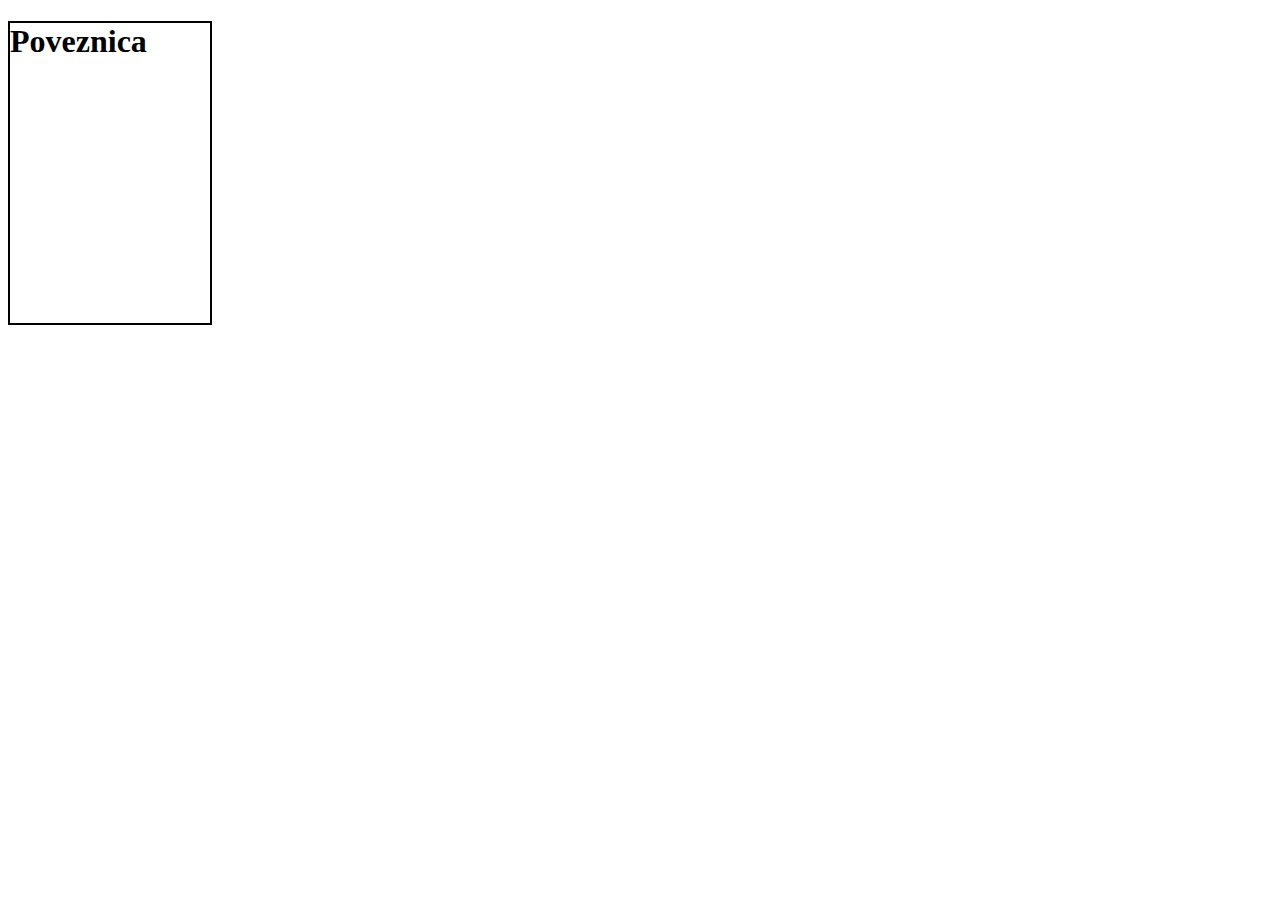
<file: Čuturić/CSS uvod/index10.html>
<!DOCTYPE html>
<html lang="hr">
<head>
  <meta charset="UTF-8" />
  <title>Index 10</title>
  <meta name="viewport" content="width=device-width,initial-scale=1" />
  <meta name="description" content="" />
  <link rel="icon" href="favicon.png">
  <link href="still6.css" rel="stylesheet" media="all" type="text/css"/>
</head>
<body>

  <h1>Poveznica</h1>
 

</body>
</html>
</file>
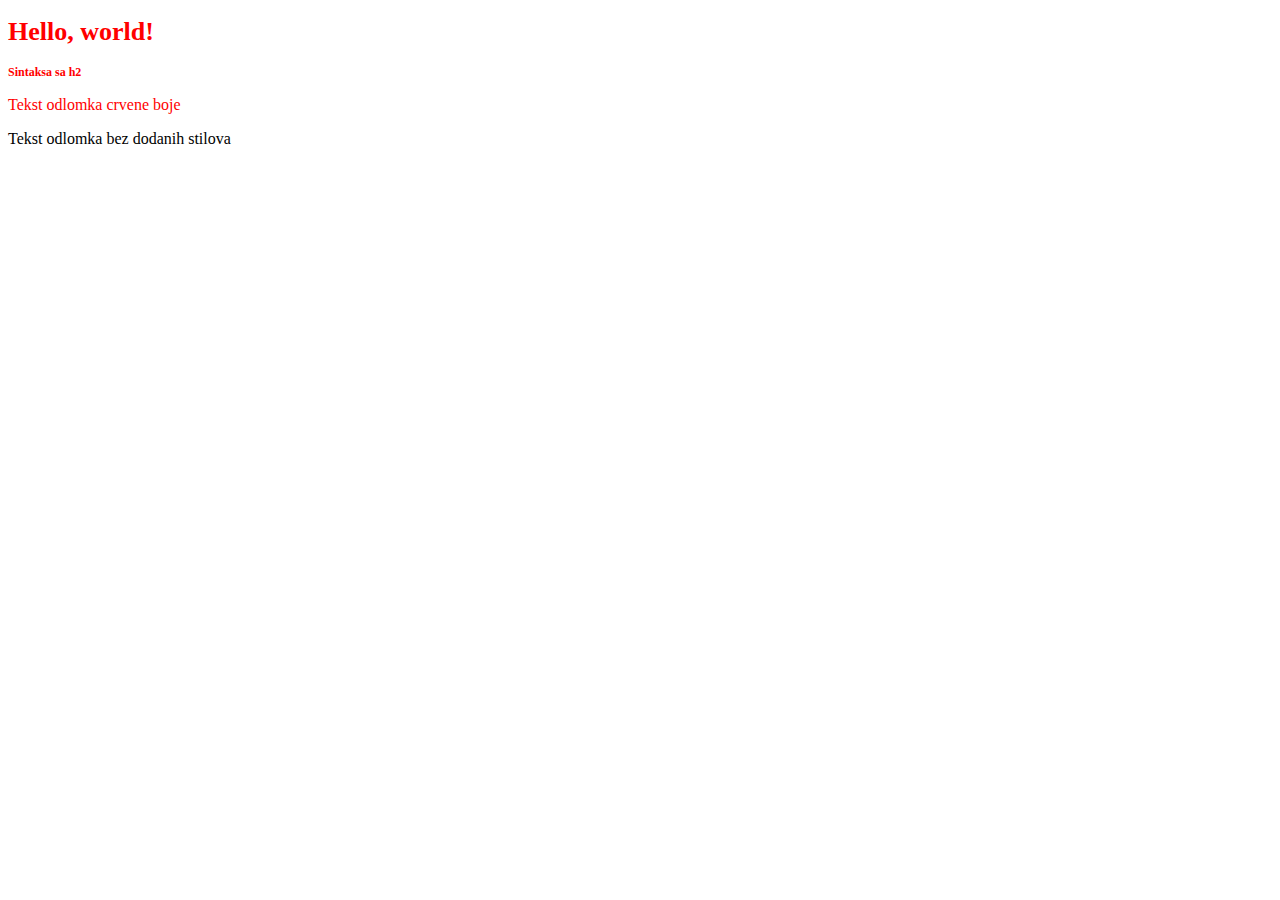
<file: Čuturić/CSS uvod/index5.html>
<!DOCTYPE html>
<html lang="hr">
<head>
  <meta charset="UTF-8" />
  <title>Hello, world!</title>
  <meta name="viewport" content="width=device-width,initial-scale=1" />
  <meta name="description" content="" />
  <link rel="icon" href="favicon.png">
  <link href="still.css" rel="stylesheet" media="all" type="text/css"/>
</head>
<body>
  <h1>Hello, world!</h1>
  <h2>Sintaksa sa h2</h2>
  <p style="color:red; ">Tekst  odlomka crvene boje</p>
  <p>Tekst odlomka bez dodanih stilova</p>
</body>
</html>
</file>
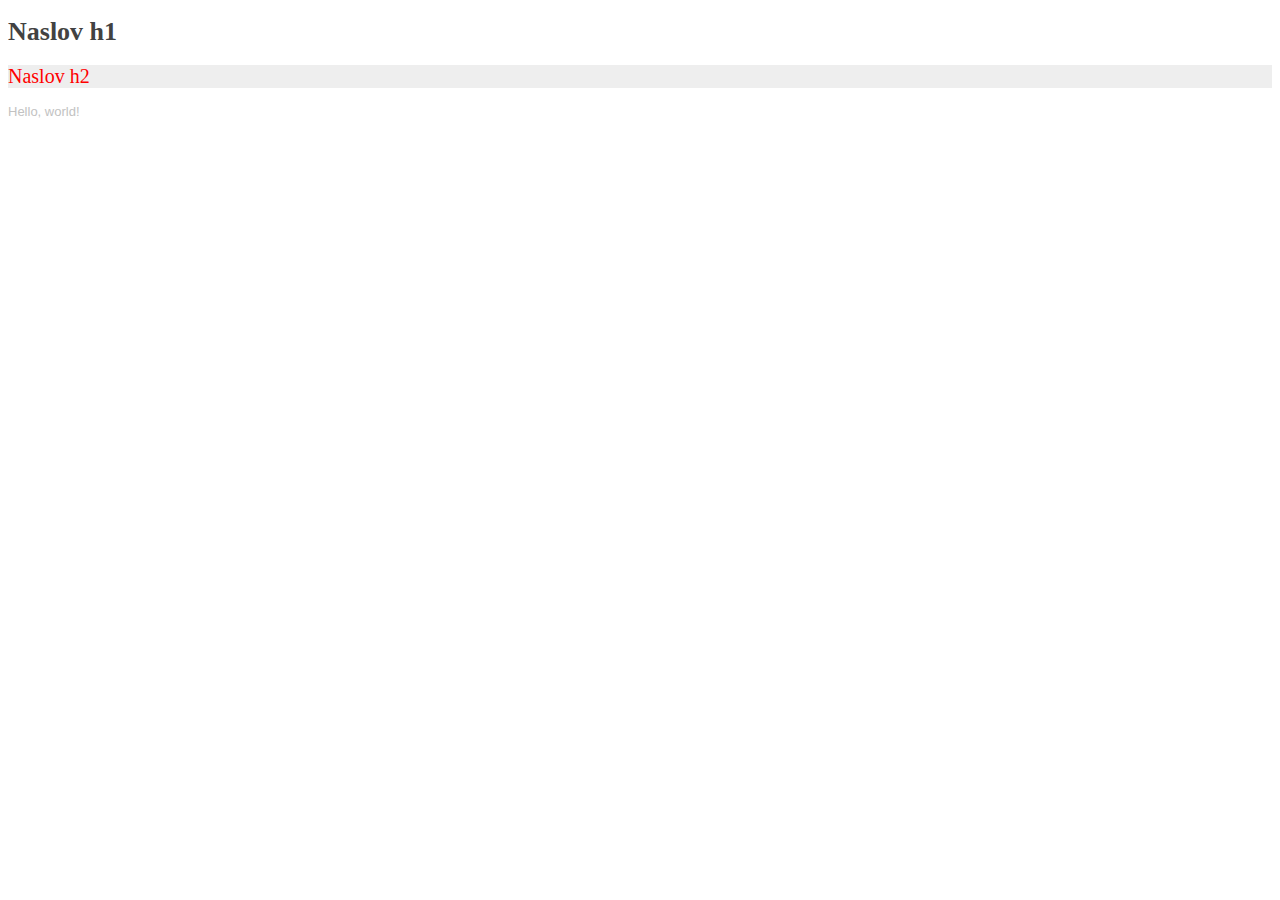
<file: Čuturić/CSS uvod/index7.html>
<!DOCTYPE html>
<html lang="hr">
<head>
  <meta charset="UTF-8" />
  <title>Hello, world!</title>
  <meta name="viewport" content="width=device-width,initial-scale=1" />
  <meta name="description" content="" />
  <link rel="icon" href="favicon.png">
  <link href="still3.css" rel="stylesheet" media="all" type="text/css"/>
</head>
<body>
    <h1>Naslov h1</h1>
    <h2>Naslov h2</h2>
  <p>Hello, world!</p>
</body>
</html>
</file>
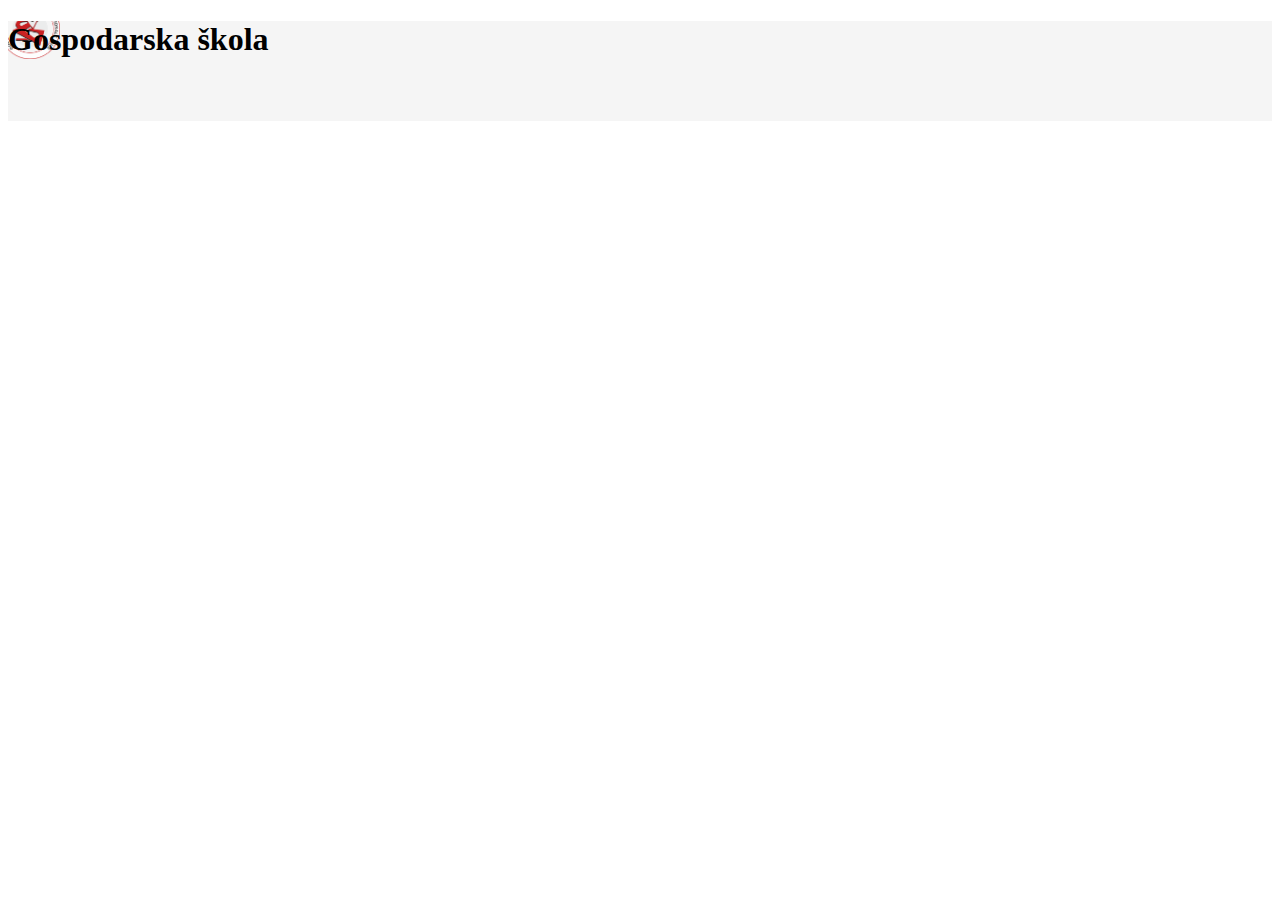
<file: Čuturić/CSS uvod/index8.html>
<!DOCTYPE html>
<html lang="hr">
<head>
  <meta charset="UTF-8" />
  <title>Index 8</title>
  <meta name="viewport" content="width=device-width,initial-scale=1" />
  <meta name="description" content="" />
  <link rel="icon" href="favicon.png">
  <link href="still4.css" rel="stylesheet" media="all" type="text/css"/>
</head>
<body>

  <h1>Gospodarska škola</h1>
</body>
</html>
</file>
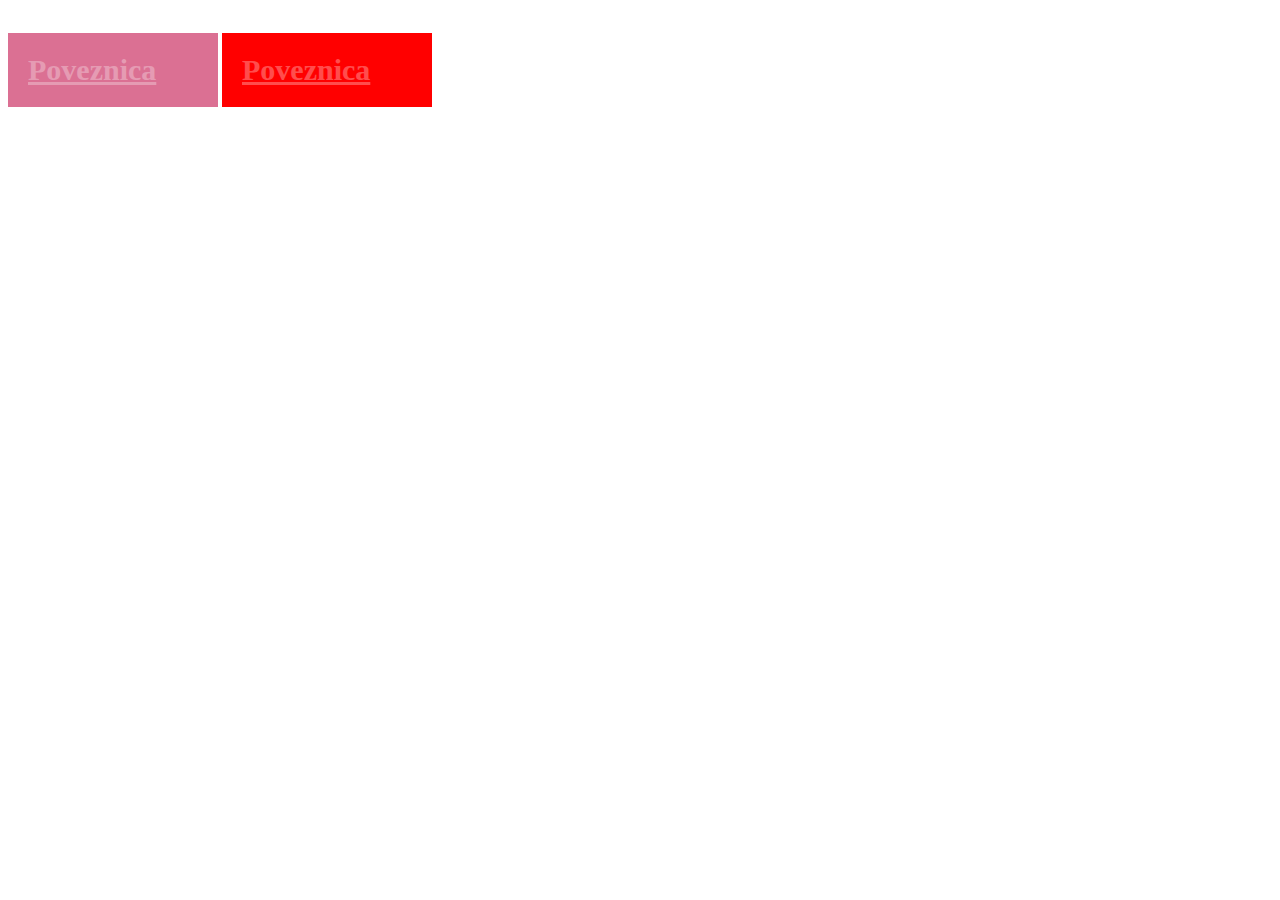
<file: Čuturić/CSS uvod/index9.html>
<!DOCTYPE html>
<html lang="hr">
<head>
  <meta charset="UTF-8" />
  <title>Index 8</title>
  <meta name="viewport" content="width=device-width,initial-scale=1" />
  <meta name="description" content="" />
  <link rel="icon" href="favicon.png">
  <link href="still5.css" rel="stylesheet" media="all" type="text/css"/>
</head>
<body>

  <h1><a href="">Poveznica</a></h1>
  <h2><a href="">Poveznica</a></h2>

</body>
</html>
</file>
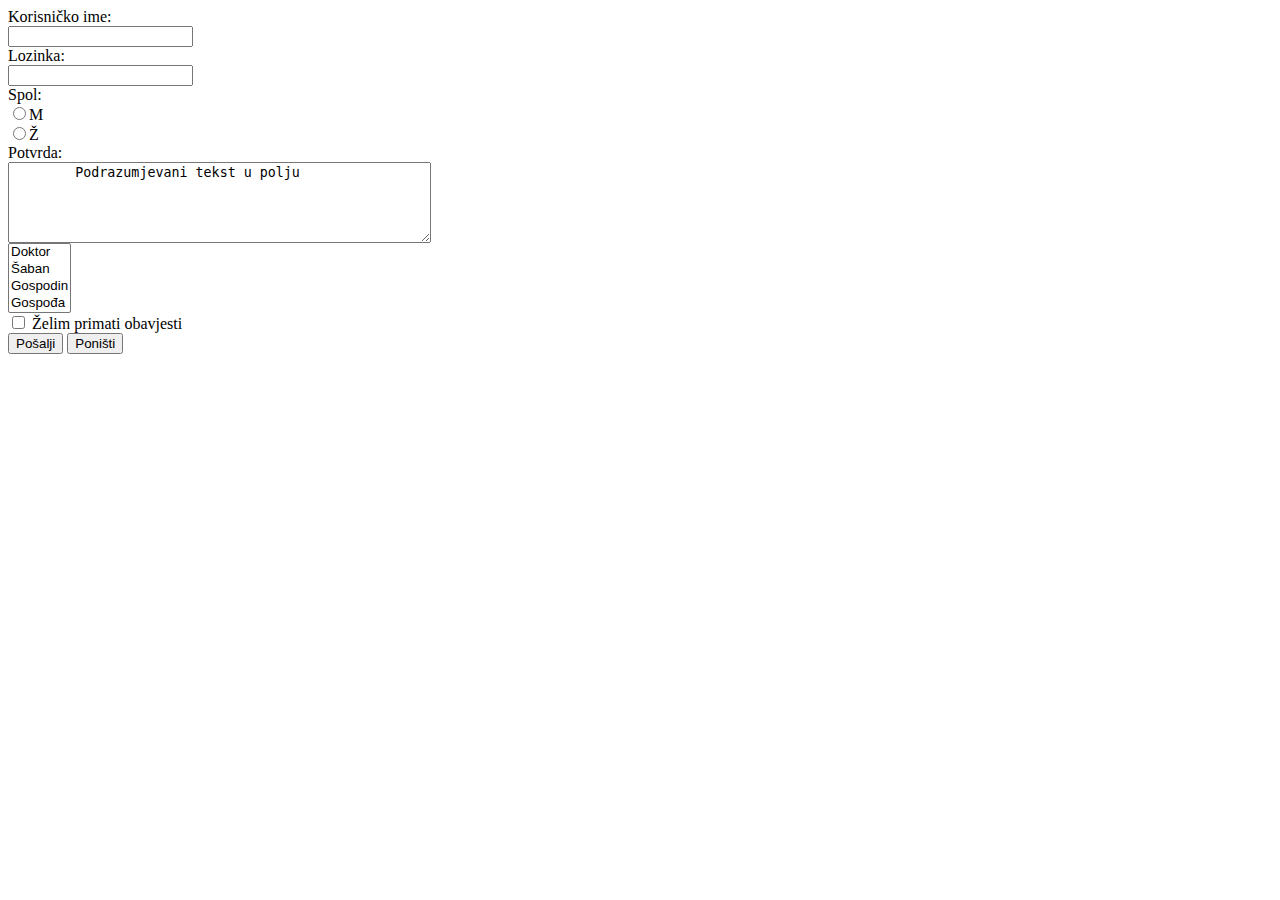
<file: Čuturić/HTML uvod/index4.html>
<meta name="keywords" content="HTML"/>
<body>

<form name="forma" method="post" action="obrada.php">
    Korisničko ime:<br />
    <input type="text"/><br />
    Lozinka:<br>
    <input type="password" /><br>
    Spol:<br />
    <input type="radio" name="spol" />M<br />
    <input type="radio" name="spol" />Ž<br />
    Potvrda:<br />
    <textarea  rows="5" cols="50">
        Podrazumjevani tekst u polju
        </textarea><br>
    <select name="titula" multiple>
        <option>Doktor</option>
        <option>Šaban</option>
        <option>Gospodin</option>
        <option>Gospođa</option>
    </select><br>
    <input type="checkbox" name="potvrda" />
    Želim primati obavjesti<br />
    <input type="submit" value="Pošalji" />
    <input type="reset" value="Poništi" />


</form>









</body>
</file>
<file: Čuturić/CSS uvod/still6.css>
h1{
    height: 300px;
    width: 200px;
    border: 2px solid black;
    
}
</file>
<file: Čuturić/CSS uvod/still.css>
h1, h2{
    color:red;
    font-size:26px;
}
h2{
    font-size: 12px;
}
</file>
<file: Čuturić/CSS uvod/still3.css>
h1,h2{
    font-size: 26px;
    font-family: serif;
    color: #424242;
    font-weight: bold;
}
h2{
    font-size: 20px;
    color: red;
    font-weight: normal;
    background-color:#eeeeee;
}
p{
    font-size: 13px;
    color: #c2c2c2;
    font-family: sans-serif;
}
</file>
<file: Čuturić/CSS uvod/still4.css>
h1{
    block-size: 100px;
    background-color: whitesmoke;
    background-image:url(gsbLogo.png);
    background-size: 60px;
    background-repeat: no-repeat;
    background-position: top left;
    background-attachment: fixed;
}
</file>
<file: Čuturić/CSS uvod/still5.css>
a:link{opacity: 0.3; filter:alpha(opacity=30);}
a:hover{opacity: 1; filter: alpha(opacity=100);}
h1,h2{
    font-size: 30px;
    background-color: palevioletred;
    width: 170px;
    padding: 20px;  
    display: inline-block;
}
h2{
    background-color: red;
    
    
}
a{
    color: white;
}
</file>
